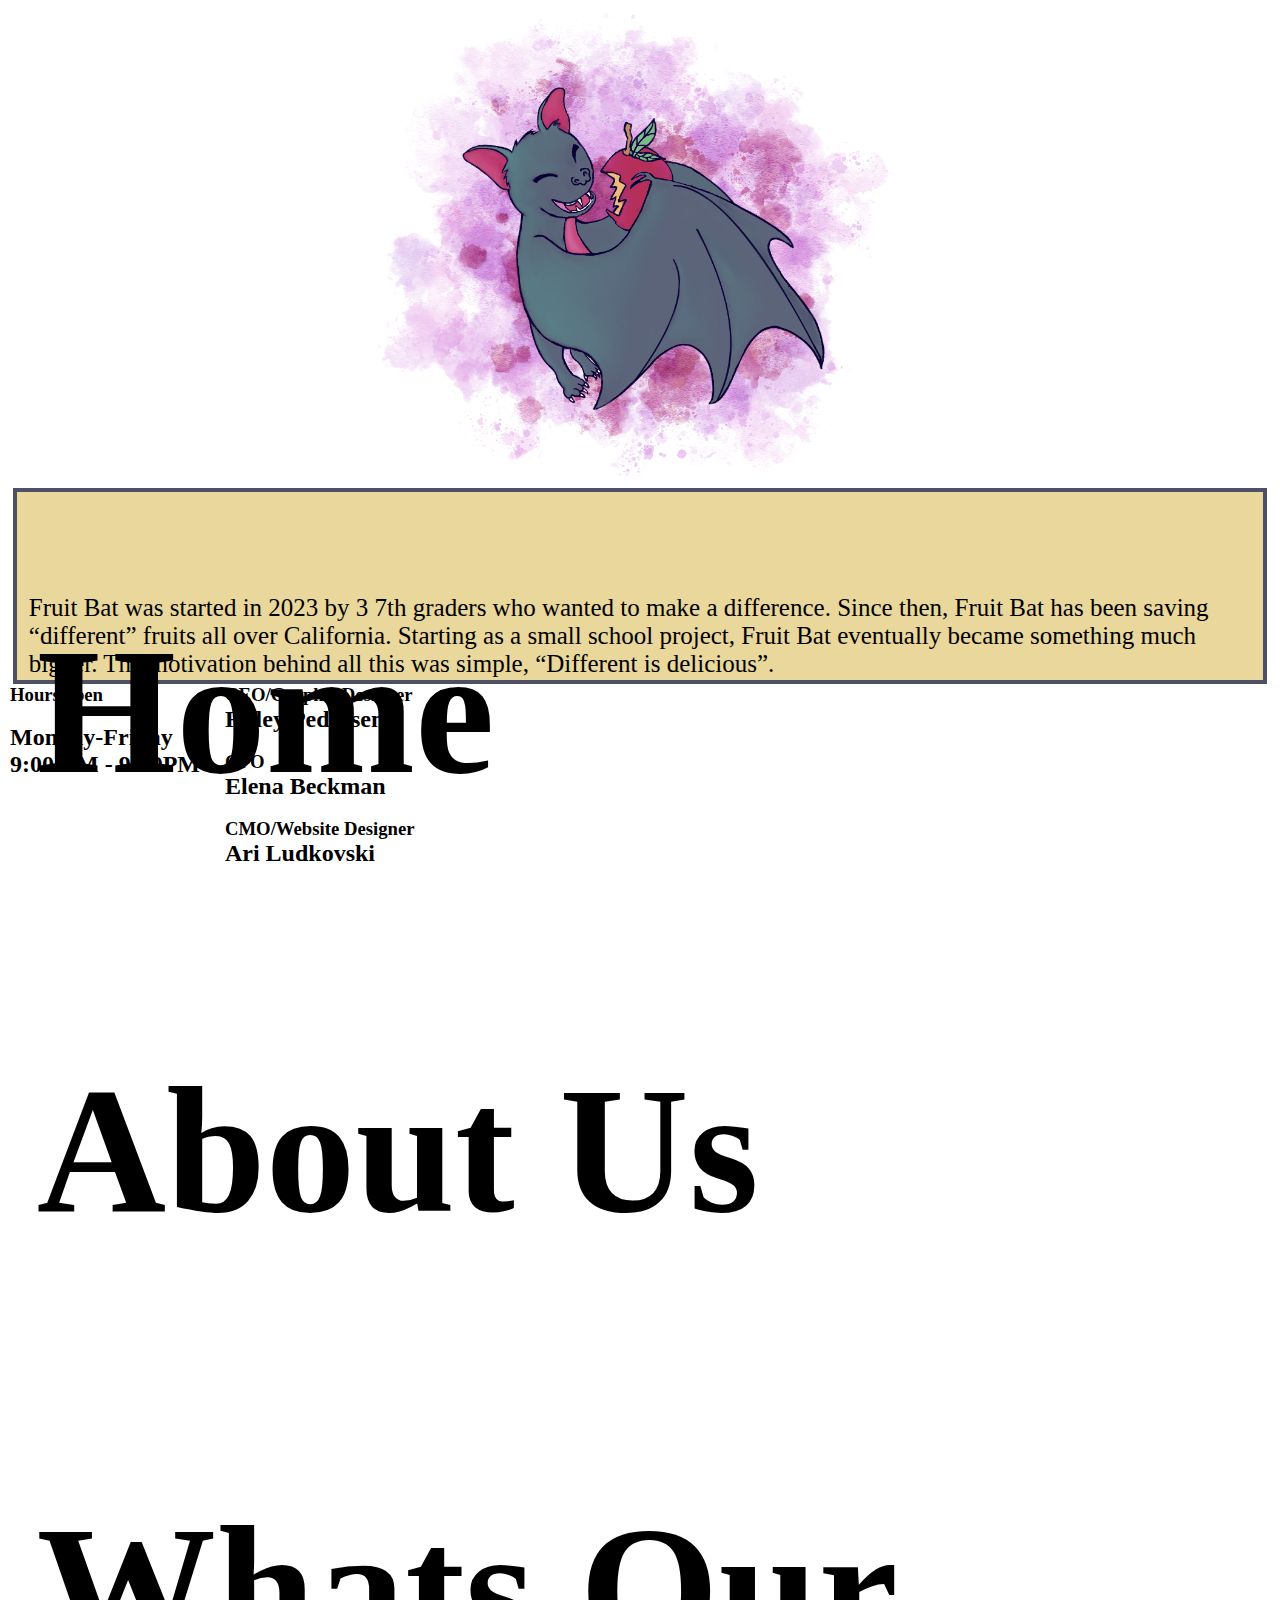
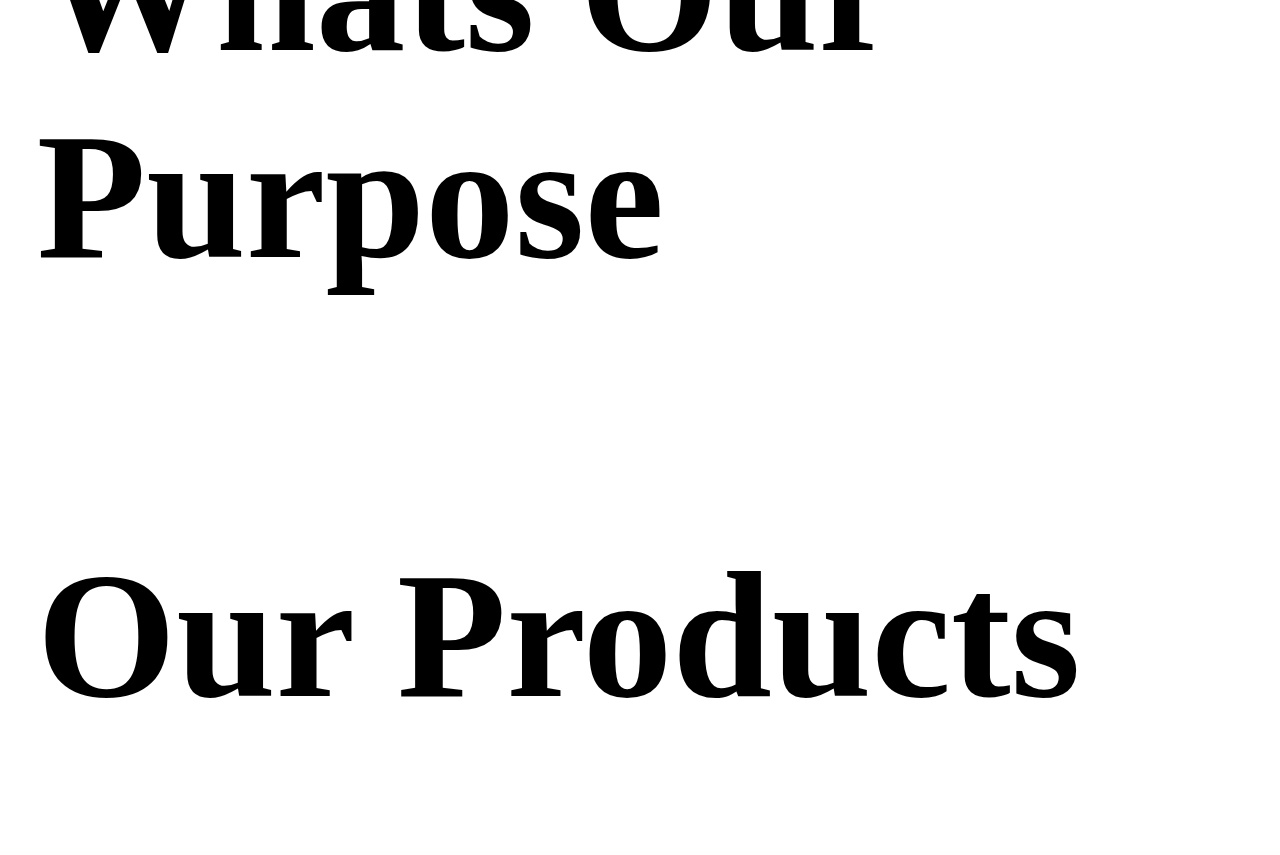
<file: about us.html>
<!DOCTYPE html>
<html lang="en">
<head>
    <meta charset="UTF-8">
    <meta http-equiv="X-UA-Compatible" content="IE=edge">
    <meta name="viewport" content="width=device-width, initial-scale=1.0">
    <title>Fruit Bat: About Us</title>
    <link rel="icon" type="image/x-icon" href="Images/Logo.PNG">
    <link rel="stylesheet" href="appls.css">
    <style>
        #Logo{
            display: block;
            margin: auto;
        }
        #myBtn {
            display: none; /*Hidden by default */
            position: fixed; /* Fixed/sticky position */
            bottom: 20px; /* Place the button at the bottom of the page */
            right: 30px; /* Place the button 30px from the right */
            z-index: 99; /* Make sure it does not overlap */
            border: none; /* Remove borders */
            outline: none; /* Remove outline */
            background-color: red; /* Set a background color */
            color: white; /* Text color */
            cursor: pointer; /* Add a mouse pointer on hover */
            padding: 15px; /* Some padding */
            border-radius: 10px; /* Rounded corners */
            font-size: 18px; /* Increase font size */
        }
  
        #myBtn:hover {
            background-color: #555; /* Add a dark-grey background on hover */
        }
    </style>
    <link rel="stylesheet" href="appls.css">
    
    <link rel="preconnect" href="https://fonts.googleapis.com">
    <link rel="preconnect" href="https://fonts.gstatic.com" crossorigin>
    <link href="https://fonts.googleapis.com/css2?family=Kanit:wght@300&display=swap" rel="stylesheet">
    
</head>
<body>
    
    
    <header>
        <img id="Logo" src="Images/Logo.PNG" alt="Logo">
    </header>
    <div class="background-wrapper">
    <nav id="navbar">   
        <ul>
            <div class="navrap">
                <li class="grow"><a href="home.html"><h1>Home</h1></a></li>
                <li class="grow"><a href="about us.html"><h1>About Us</h1></a></li>
                <li class="grow"><a href="purpose.html"><h1>Whats Our Purpose</h1></a></li>
                <li class="grow"><a href="products.html"><h1>Our Products</h1></a></li>
            </div>
        </ul>   
    </nav>
    <article>
        <div class="m_content" style="font-size:25px;">
           Fruit Bat was started in 2023 by 3 7th graders who wanted to make a difference. Since then, Fruit Bat has been saving “different” fruits all over California. Starting as a small school project, Fruit Bat eventually became something much bigger. The motivation behind all this was simple, “Different is delicious”.
        </div>
    </article>
    </div>
    <footer>
        <div id="wrapper">
            <div id="times">
                <h3>Hours open</h3> <br>
                
                <h2>Monday-Friday</h2>
                <h2>9:00 AM - 9:00PM</h2>
            </div>
            <div id="people">
                <h3>CEO/Graphic Designer</h3>
                <h2>Haley Pedersen</h2> <br>
                
                <h3>CFO</h3>
                <h2>Elena Beckman</h2> <br>
                
                <h3>CMO/Website Designer</h3>
                <h2>Ari Ludkovski</h2>
            </div>
        </div>      
    </footer>
    <button onclick="topFunction()" id="myBtn" title="Go to top">⬆</button>
    <script>
        // Get the button
        let mybutton = document.getElementById("myBtn");
        
        // When the user scrolls down 20px from the top of the document, show the button
        window.onscroll = function() {scrollFunction()};
        
        function scrollFunction() {
          if (document.body.scrollTop > 20 || document.documentElement.scrollTop > 20) {
            mybutton.style.display = "block";
          } 
          else {
            mybutton.style.display = "none";
          }
        }
        
        // When the user clicks on the button, scroll to the top of the document
        function topFunction() {
          document.body.scrollTop = 0;
          document.documentElement.scrollTop = 0;
        }
        </script>
</body>
</html>
</file>
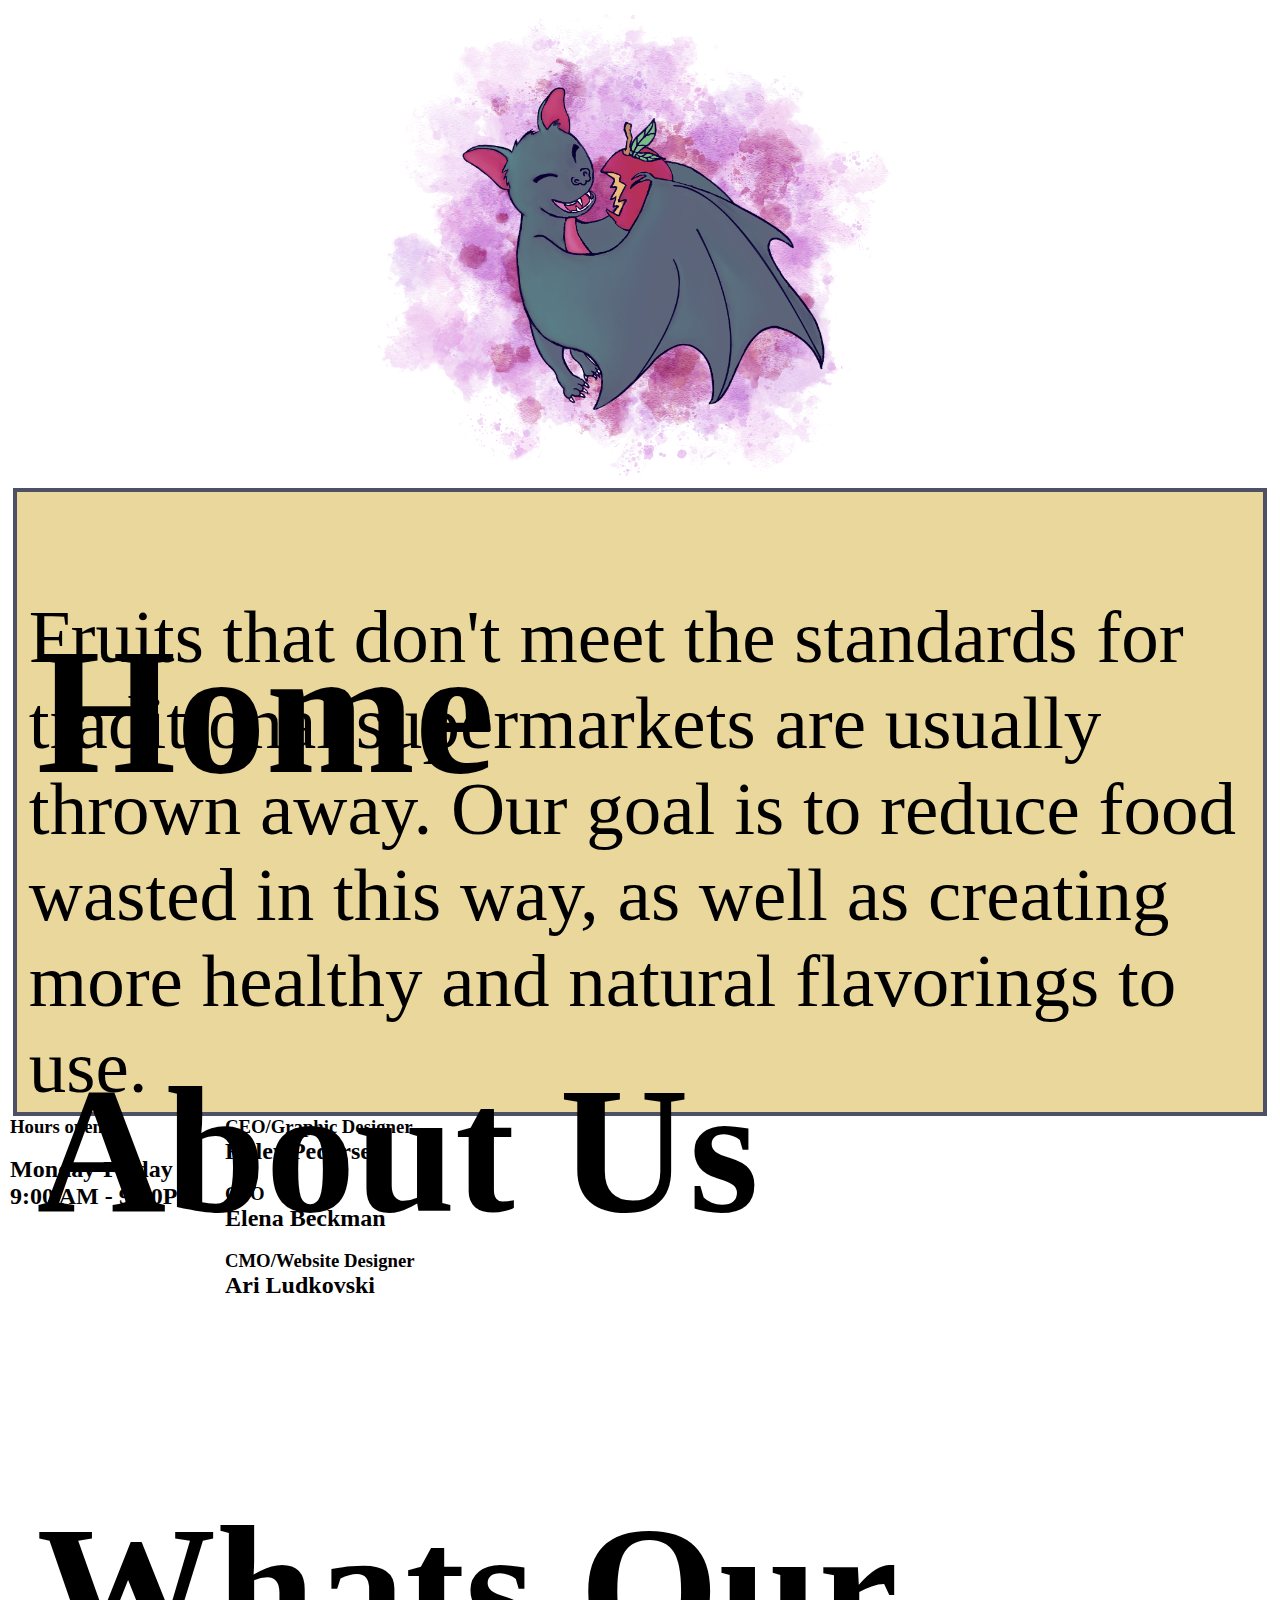
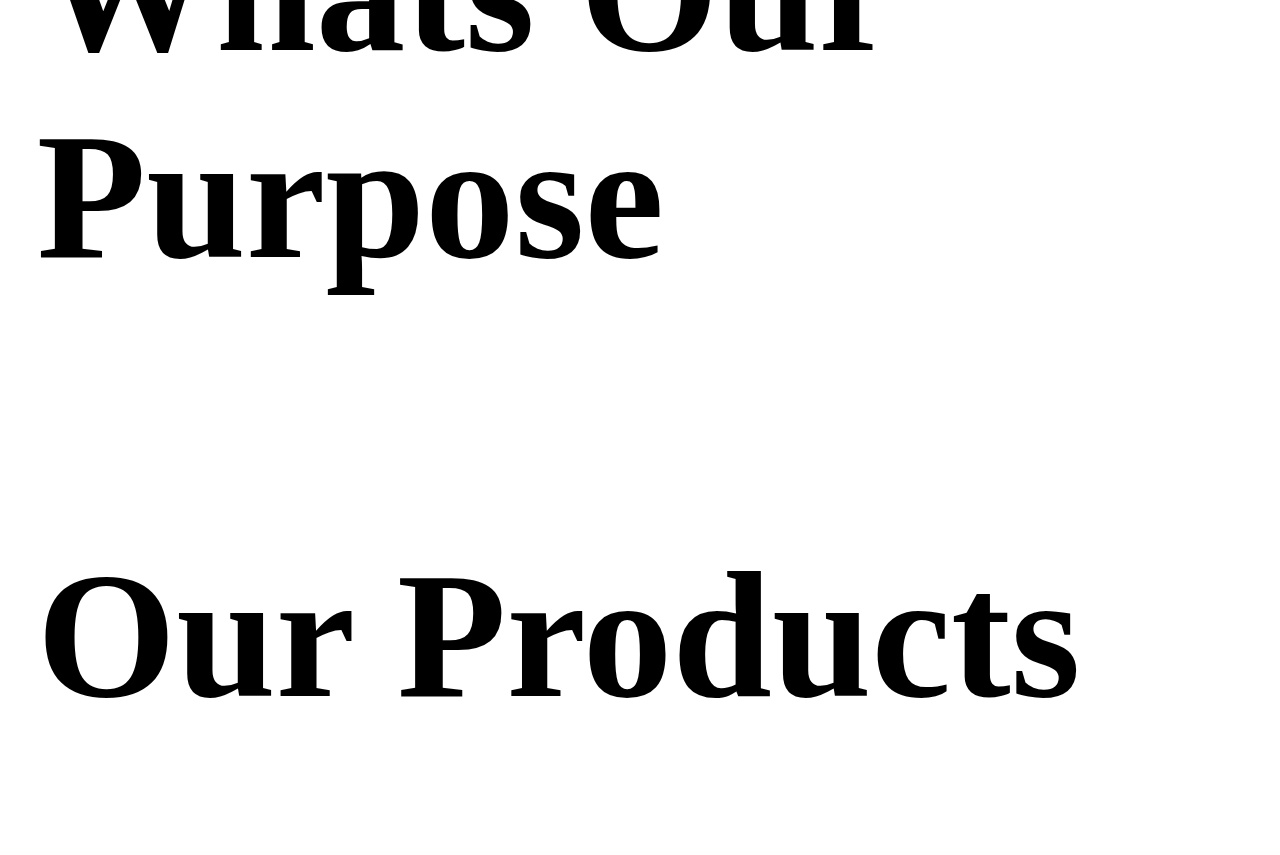
<file: purpose.html>
<!DOCTYPE html>
<html lang="en">
<head>
    <meta charset="UTF-8">
    <meta http-equiv="X-UA-Compatible" content="IE=edge">
    <meta name="viewport" content="width=device-width, initial-scale=1.0">
    <title>Fruit Bat: Our Purpose</title>
    <link rel="icon" type="image/x-icon" href="Images/Logo.PNG">
    <link rel="stylesheet" href="appls.css">
    <style>
        #Logo{
            display: block;
            margin: auto;
        }
        #myBtn {
            display: none; /*Hidden by default */
            position: fixed; /* Fixed/sticky position */
            bottom: 20px; /* Place the button at the bottom of the page */
            right: 30px; /* Place the button 30px from the right */
            z-index: 99; /* Make sure it does not overlap */
            border: none; /* Remove borders */
            outline: none; /* Remove outline */
            background-color: red; /* Set a background color */
            color: white; /* Text color */
            cursor: pointer; /* Add a mouse pointer on hover */
            padding: 15px; /* Some padding */
            border-radius: 10px; /* Rounded corners */
            font-size: 18px; /* Increase font size */
        }
  
        #myBtn:hover {
            background-color: #555; /* Add a dark-grey background on hover */
        }
    </style>
    <link rel="stylesheet" href="appls.css">
    
    <link rel="preconnect" href="https://fonts.googleapis.com">
    <link rel="preconnect" href="https://fonts.gstatic.com" crossorigin>
    <link href="https://fonts.googleapis.com/css2?family=Kanit:wght@300&display=swap" rel="stylesheet">
    
</head>
<body>
    
    
    <header>
        <img id="Logo" src="Images/Logo.PNG" alt="Logo">
    </header>
    <div class="background-wrapper">
    <nav id="navbar">   
        <ul>
            <div class="navrap">
                <li class="grow"><a href="home.html"><h1>Home</h1></a></li>
                <li class="grow"><a href="about us.html"><h1>About Us</h1></a></li>
                <li class="grow"><a href="purpose.html"><h1>Whats Our Purpose</h1></a></li>
                <li class="grow"><a href="products.html"><h1>Our Products</h1></a></li>
            </div>
        </ul>   
    </nav>
    <article>
        <div class="m_content" style="font-size: 75px;">
            Fruits that don't meet the standards for traditional supermarkets are usually thrown away. Our goal is to reduce food wasted in this way, as well as creating more healthy and natural flavorings to use.
        </div>
    </article>
    </div>
    <footer>
        <div id="wrapper">
            <div id="times">
                <h3>Hours open</h3> <br>
                
                <h2>Monday-Friday</h2>
                <h2>9:00 AM - 9:00PM</h2>
            </div>
            <div id="people">
                <h3>CEO/Graphic Designer</h3>
                <h2>Haley Pedersen</h2> <br>
                
                <h3>CFO</h3>
                <h2>Elena Beckman</h2> <br>
                
                <h3>CMO/Website Designer</h3>
                <h2>Ari Ludkovski</h2>
            </div>
        </div>      
    </footer>
    <button onclick="topFunction()" id="myBtn" title="Go to top">⬆</button>
    <script>
        // Get the button
        let mybutton = document.getElementById("myBtn");
        
        // When the user scrolls down 20px from the top of the document, show the button
        window.onscroll = function() {scrollFunction()};
        
        function scrollFunction() {
          if (document.body.scrollTop > 20 || document.documentElement.scrollTop > 20) {
            mybutton.style.display = "block";
          } 
          else {
            mybutton.style.display = "none";
          }
        }
        
        // When the user clicks on the button, scroll to the top of the document
        function topFunction() {
          document.body.scrollTop = 0;
          document.documentElement.scrollTop = 0;
        }
        </script>
</body>
</html>
</file>
<file: appls.css>
*{
    margin: 0;
    padding: 0;
    
}
body{
    background:url("https://cdn.vox-cdn.com/thumbor/2DR26iFOZXxeuobIMHbmw_vja4U=/1400x788/filters:format(jpeg)/cdn.vox-cdn.com/uploads/chorus_asset/file/19993898/shutterstock_117762442.jpg") fixed;
    -webkit-background-size: cover;
    -moz-background-size: cover;
    -o-background-size: cover;
    background-size: cover;
}
header{
 margin-bottom: 10px;
 margin-top: 10px; 
 height: 36.6vw;  
}
header img{
    height: 36.6vw;
}
#navbar{
    height: 100px;
    width: fit-content;
    margin: auto;
}
article{
    padding: 2px;
    

}
footer{
    background: url(https://felixinstruments.com/app/uploads/2021/05/istock-6419249401.jpg) fixed;
    -webkit-background-size: cover;
    -moz-background-size: cover;
    -o-background-size: cover;
    background-size: cover;
    float: left;
    width: 100vw;
    display: flex;
}

#navbar ul{
   overflow: auto;
}
#navbar ul li{
    float: left;
    list-style:none;
    margin: 13px 20px;
}
#navbar li a{
    padding: 3px 3px;
    text-decoration: none;
    color: black;
    font-size:7vw;
}
#navbar li a :hover{
    color: rgb(200, 30, 10);
}
footer #people{
    float: right;
    padding-left: 25px;
}
#wrapper{
    display: flex;
    margin-left: 10px;
}
.m_content{
    margin-left: 10px;
}
.grow :not(:hover){
    transition: all .2s ease-in-out;
}
.grow :hover{
    transition: all .2s ease-in-out;
    transform: scale(1.25);
}
.navrap{
    width: fit-content;
}
.background-wrapper{
    background-color: rgba(231, 212, 148, 0.938);
    border: solid 4px rgb(78, 80, 102);
    margin-left: 1vw;
    margin-right: 1vw;
}
/* Home products */
@keyframes phover{
    0%{
        opacity: 1;
    }
    50%{
        opacity: 0;
    }
    100%{
        opacity: 1;
        content: url(Images/rawberrrrrre.png);
    }
}
@keyframes puhover{
    0%{
        opacity: 1;
        content: url(Images/rawberrrrrre.png);
    }
    50%{
        opacity: 0;
    }
    100%{
        opacity: 1;
        content: url(https://www.whenistheseason.com/wp-content/uploads/2020/03/strawberry-season.png);
    }
}
.strawpowder{
    height: 36.6vw;  
}
.powdrap{
    width: 36.6vw;
    height: 36.6vw;
}
.prap .strawpowder{
    transition: transform .5s linear; 
    animation: puhover ease-in-out .5s forwards;    
}
.prap :hover .strawpowder{
    transform: rotate3d(0,1,0,360deg);
    animation: phover ease-in-out .5s forwards;   
}
/* Home About */
.rightfloat{
    float: right;
}
.rightfloat .purptext{
    float: right;
    margin: 2vw;
}
.purprap img{
    height: 36.6vw;
    margin-right: 5.8vw;
}
.purprap :hover{
    transition: all .5s ease-in-out;
    transform: rotate(360deg);
}
/* Home About */
@keyframes bounce{
    0%{
        transform: translateY(0);
    }
    50%{
        transform: translateY(-19.5vh);
    }
    100%{
        transform: translateY(0);
    }
}
.usrap{
    margin-top: 13vh;
    margin-left: 2vw;
}
.usimg{
    height: 36.6vw;
    margin-top: 30px;
}
.urap :hover{
    animation: bounce ease-in-out .5s 2 ;
}
</file>
